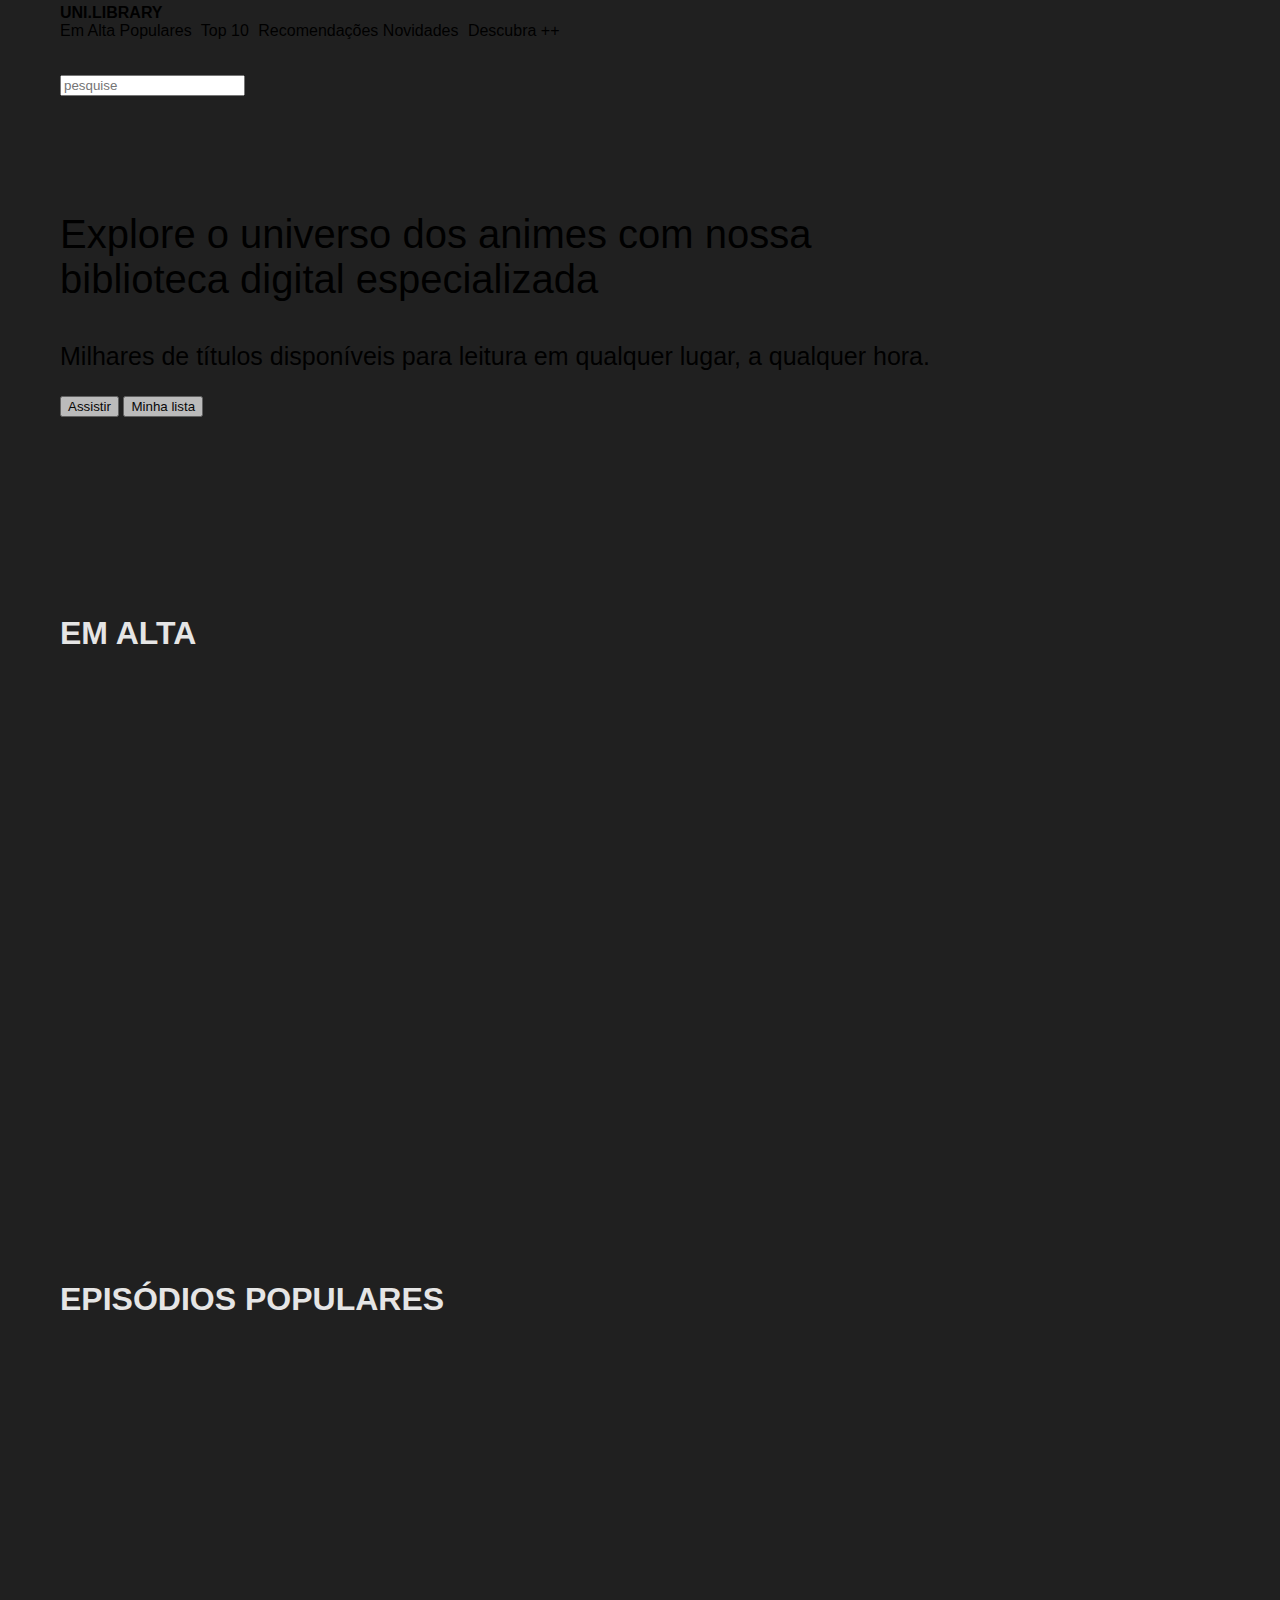
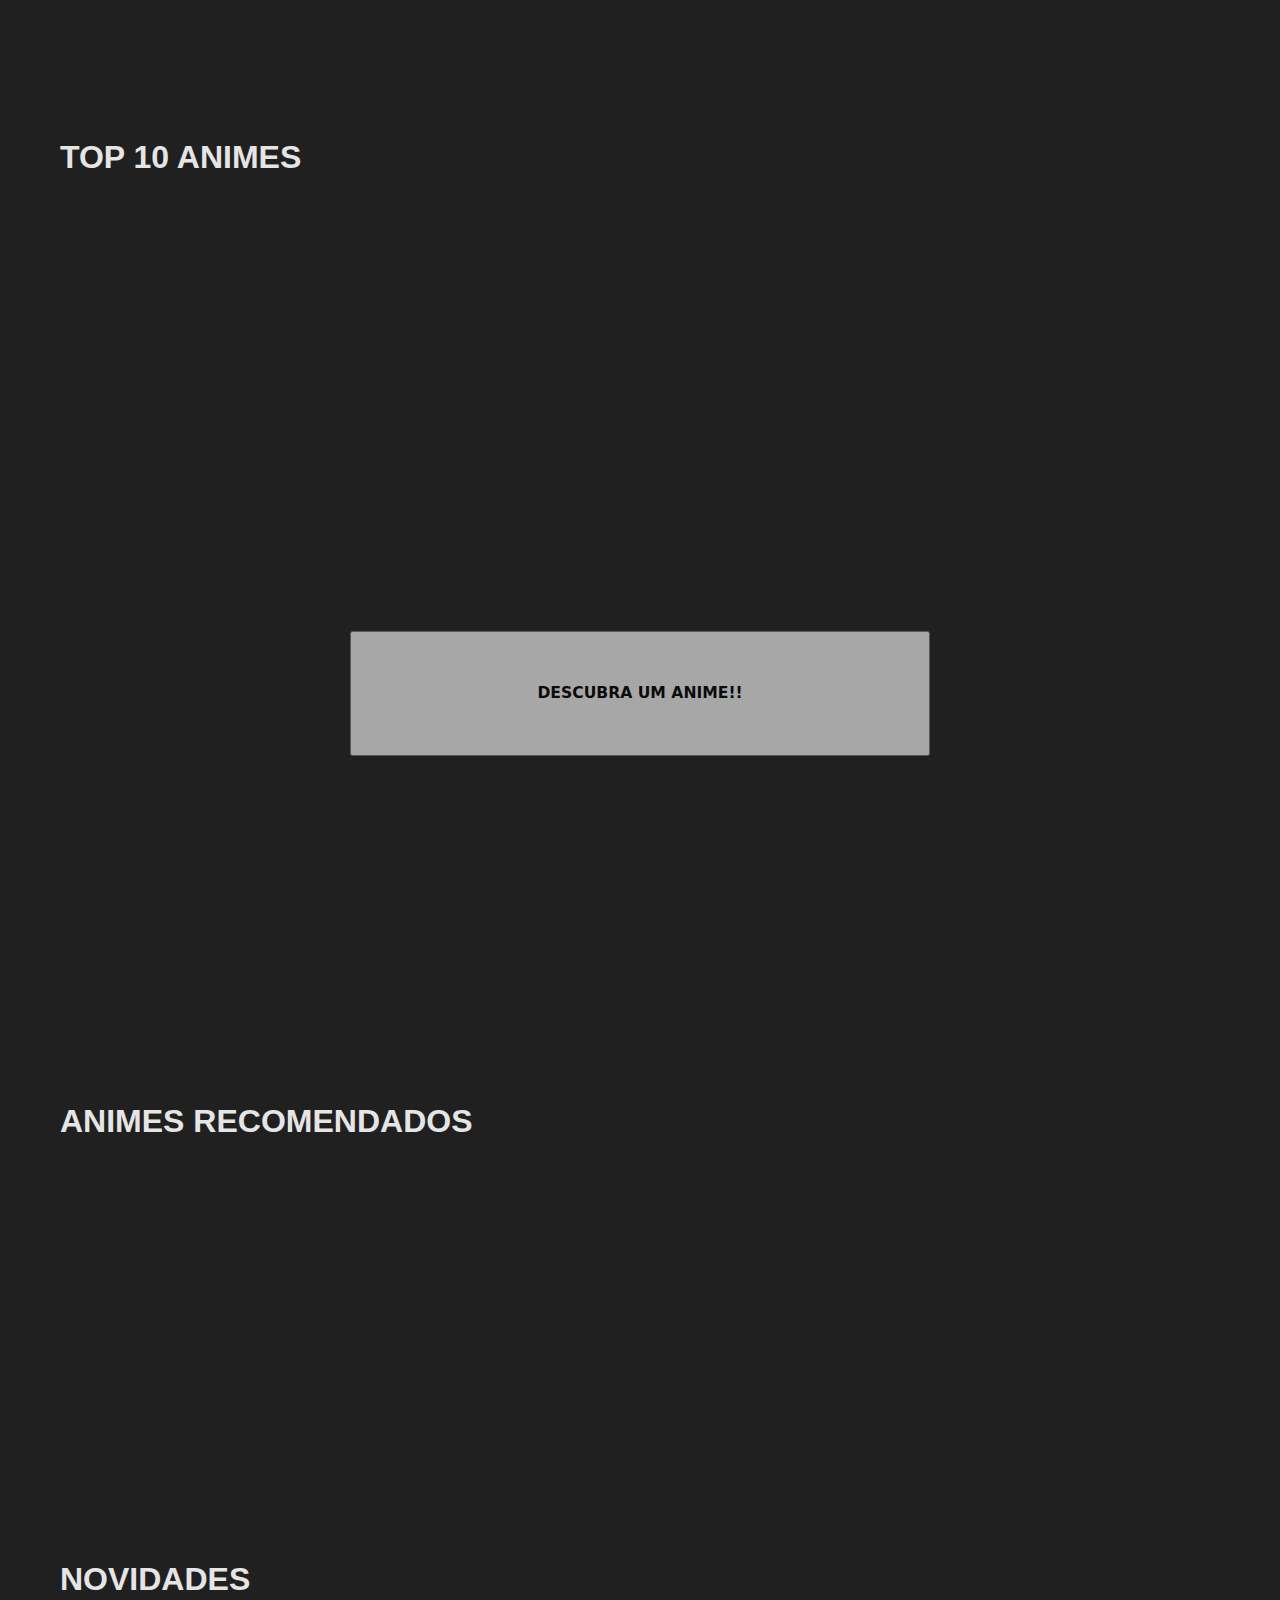
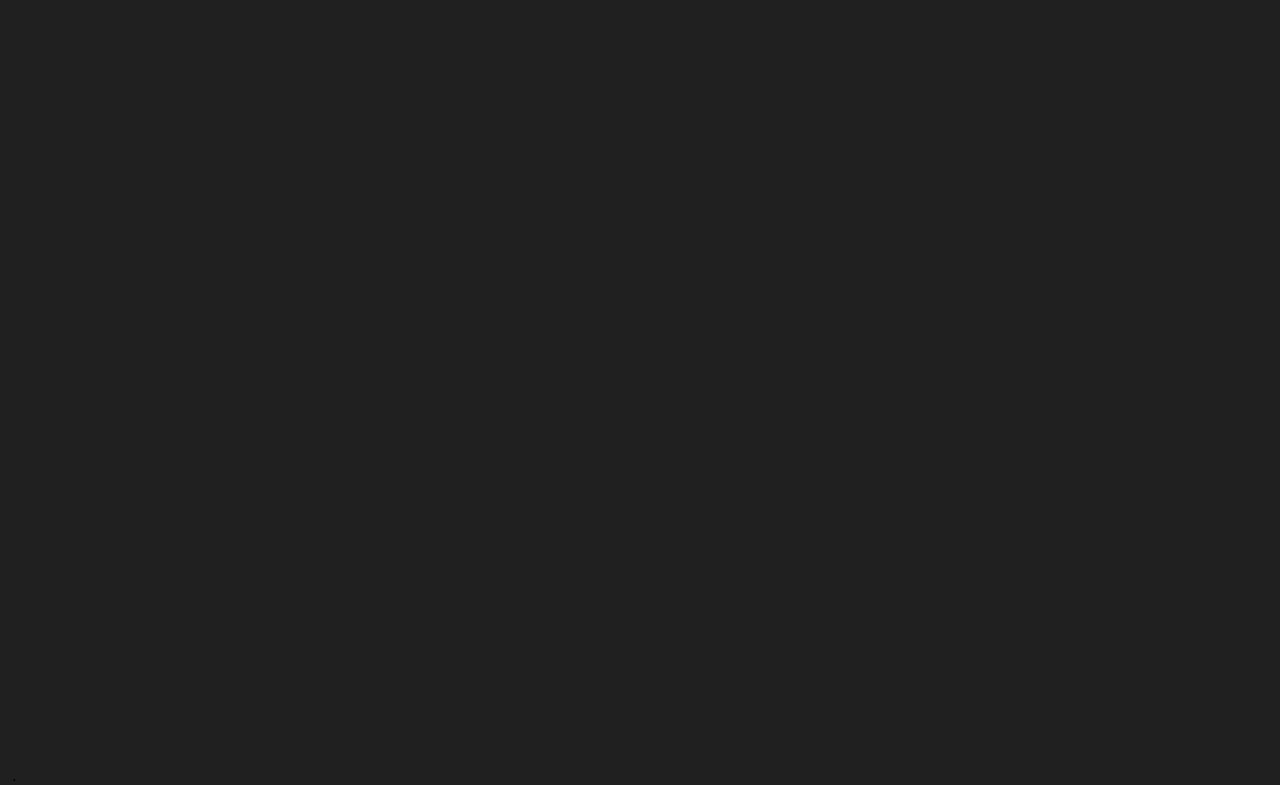
<file: index.html>
<!DOCTYPE html>
<html>

<head>
    <meta charset="UTF-8">
    <meta http-equiv="X-UA-Compatible" content="IE=edge">
    <meta name="viewport" content="width=device-width, initial-scale=1.0">
    <title>UNI.LIBRARY</title>
    <link rel="shortcut icon" href="imagens/demon_slayer_icon.png" type="image/x-icon">
    <link rel="stylesheet" href="https://cdn.jsdelivr.net/npm/bootstrap@4.6.2/dist/css/bootstrap.min.css"
        integrity="sha384-xOolHFLEh07PJGoPkLv1IbcEPTNtaed2xpHsD9ESMhqIYd0nLMwNLD69Npy4HI+N" crossorigin="anonymous">
    <link rel="stylesheet" href="style.css">
    <link rel="stylesheet" href="https://cdnjs.cloudflare.com/ajax/libs/font-awesome/6.3.0/css/all.min.css"
        integrity="sha512-SzlrxWUlpfuzQ+pcUCosxcglQRNAq/DZjVsC0lE40xsADsfeQoEypE+enwcOiGjk/bSuGGKHEyjSoQ1zVisanQ=="
        crossorigin="anonymous" referrerpolicy="no-referrer" />

</head>

<body>
    <div class="teste bg-dark"
        style="background-image: linear-gradient(
        to bottom,
        rgba(32,32,32,.8) 0%,
        rgba(32, 32, 32, 0.2) 40%,
        rgba(32, 32, 32, 0.2) 80%,
        rgb(32, 32, 32) 100%
    ),
    url(https://media.giphy.com/media/v1.Y2lkPTc5MGI3NjExNTdhYWUwMmY5NWU1OWJmOTRjY2IzMDBkNDNkNWM2YzdjNTk4MDU2OCZjdD1n/KUsBAKV7zBoc1rADlQ/giphy.gif);">
        <!--Inicio do hero-->
        <div class="hero">
            <nav class="navbar ">
                <b><a class="navbar-brand text-white" style="margin-top: 3%;">UNI.LIBRARY</a></b>
                <div class="container d-flex">
                    <a class="text-start text-white ms-auto" style="margin-top: 3%; cursor: pointer;" id="EmAlta">Em
                        Alta</a>
                    <a class="text-start text-white" style="margin-top: 3%; margin-right: 5px;cursor: pointer;"
                        id="Populares">Populares</a>
                    <a class="text-start text-white" style="margin-top: 3%; margin-right: 5px;cursor: pointer;"
                        id="Top10">Top 10</a>
                    <a class="text-start text-white ms-auto" style="margin-top: 3%;cursor: pointer;"
                        id="Recomendados">Recomendações</a>
                    <a class="text-start text-white" style="margin-top: 3%; margin-right: 5px;cursor: pointer;"
                        id="Novidades">Novidades</a>


                    <a class="text-start text-white" style="margin-top: 3%; margin-right: 5px;cursor: pointer;"
                        id="Descubra">Descubra ++</a>
               
                    <form class="d-flex" id="search_form" style="margin-top: 3%; ">
                        
                        <input class="form-control col-md-6 offset-md-7 bg-transparent text-white" type="search" placeholder="pesquise" name="search" id="search">
                    
                        <label for="search" id="teste-pesquisa"></label>
                    
                    </form>


                    <!--Scroll's para tópicos específicos-->
                    <script>
                        const searchBtn = document.getElementById("search");
                        searchBtn.addEventListener("search", function (event) {
                            event.preventDefault();

                            const searchResults = document.getElementById("ponto");
                            searchResults.scrollIntoView({ behavior: "smooth" });
                        });

                    </script>

                    <!--Scroll | Em Alta -->
                    <script>
                        const EmAlta = document.getElementById("EmAlta");
                        EmAlta.addEventListener("click", function (event) {
                            event.preventDefault();

                            const resultado = document.getElementById("Topico_Alta");
                            resultado.scrollIntoView({ behavior: "smooth" });
                        });

                    </script>

                    <!--Scroll | Populares -->
                    <script>
                        const populares = document.getElementById("Populares");
                        populares.addEventListener("click", function (event) {
                            event.preventDefault();

                            const resultado = document.getElementById("Topico_populares");
                            resultado.scrollIntoView({ behavior: "smooth" });
                        });

                    </script>

                    <!--Scroll | Top10 -->
                    <script>
                        const Top10 = document.getElementById("Top10");
                        Top10.addEventListener("click", function (event) {
                            event.preventDefault();

                            const resultado = document.getElementById("Topico_top");
                            resultado.scrollIntoView({ behavior: "smooth" });
                        });

                    </script>


                    <!--Scroll | Recomendados -->
                    <script>
                        const Recomendados = document.getElementById("Recomendados");
                        Recomendados.addEventListener("click", function (event) {
                            event.preventDefault();

                            const resultado = document.getElementById("Topico_Recomendados");
                            resultado.scrollIntoView({ behavior: "smooth" });
                        });

                    </script>

                    <!--Scroll | Novidades -->
                    <script>
                        const Novidades = document.getElementById("Novidades");
                        Novidades.addEventListener("click", function (event) {
                            event.preventDefault();

                            const resultado = document.getElementById("Topico_Novidades");
                            resultado.scrollIntoView({ behavior: "smooth" });
                        });

                    </script>

                    <!--Scroll | Descubra -->
                    <script>
                        const Descubra = document.getElementById("Descubra");
                        Descubra.addEventListener("click", function (event) {
                            event.preventDefault();

                            const resultado = document.getElementById("Topico_Descubra");
                            resultado.scrollIntoView({ behavior: "smooth" });
                        });

                    </script>


                </div>
            </nav>


            <div class="overflow-auto text-white" style="margin-top: 10%;">
                <p style="font-size:40px">Explore o universo dos animes com nossa<br> biblioteca digital especializada
                </p>
                <p style="font-size:25px;margin-top: 3%;">Milhares de títulos disponíveis para leitura em qualquer
                    lugar, a qualquer hora.</p>
                <button type="button" class="btn btn-dark" style="opacity: 75%;">Assistir</button> <button type="button"
                    class="btn btn-dark" style="opacity: 75%;">Minha lista</button>
            </div>


            <!-- Retorna animes promovidos pela API -->
            <div class="category" style="margin-top: 13rem; margin-bottom: 26rem;">
                <span id="Topico_Alta">EM ALTA</span>
                <div class="slider mb-2" id="videos" style="margin-bottom: 6rem;">
                    <script>
                        fetch(`https://api.jikan.moe/v4/watch/promos/popular`)
                            .then((data) => {
                                return data.json();
                            })
                            .then((completedata) => {
                                console.log(completedata);
                                let data1 = "";
                                completedata.data.slice(2, 14).map((rec) => {
                                    data1 += `<iframe class="video" width="860px" height="315px" src="https:\/\/www.youtube.com\/embed\/${rec.trailer.youtube_id}?enablejsapi=1&wmode=opaque&autoplay=0"  frameborder="0" allowfullscreen></iframe>`
                                });
                                document.getElementById("videos").innerHTML = data1;
                            })
                            .catch((err) => {
                                console.log(err);
                            });

                        async function minhaFuncaoAssincrona() {
                            try {
                                const response = await fetch(`https://api.jikan.moe/v4/watch/promos/popular`);
                                const completedata = await response.json();
                                console.log(completedata);
                                let data1 = "";
                                completedata.data.slice(2, 14).map((rec) => {
                                    data1 += `<iframe class="video" width="860px" height="315px" src="https:\/\/www.youtube.com\/embed\/${rec.trailer.youtube_id}?enablejsapi=1&wmode=opaque&autoplay=0" style="margin-bottom:1rem"  frameborder="0" allowfullscreen></iframe>`
                                });
                                document.getElementById("videos").innerHTML = data1;
                            } catch (err) {
                                console.log(err);
                            }
                        }

                        minhaFuncaoAssincrona();


                    </script>
                </div>
            </div>

            <!-- Retorna eps populares no my anime list -->
            <div class="category">
                <span id="Topico_populares">EPISÓDIOS POPULARES</span>
                <div class="slider" id="populares">
                    <script>
                        fetch(`https://api.jikan.moe/v4/watch/episodes/popular`)
                            .then((data) => {
                                return data.json();
                            })
                            .then((completedata) => {
                                console.log(completedata.data);
                                let data1 = "";
                                completedata.data.slice(0, 30).map((data) => {
                                    if (!data.region_locked) { // Precisei fazer isso para verificar se o endereço se pesquisa está disponível
                                        data1 += `<a href="${data.episodes[0].url}" class="imagem">
                <img class="movie" src="${data.entry.images.jpg.large_image_url}"  style="margin-bottom:1rem" alt="...">
                </a>`;
                                    }
                                });
                                document.getElementById("populares").innerHTML = data1;
                            })
                            .catch((err) => {
                                console.log(err);
                            });

                        async function minhaFuncaoAssincrona() {
                            try {
                                const response = await fetch(`https://api.jikan.moe/v4/watch/episodes/popular`);
                                const completedata = await response.json();
                                console.log(completedata.data);
                                let data1 = "";
                                completedata.data.slice(0, 30).map((data) => {
                                    if (!data.region_locked) { // Precisei fazer isso para verificar se o endereço se pesquisa está disponível
                                        data1 += `<a href="${data.episodes[0].url}" class="imagem">
                <img class="movie" src="${data.entry.images.jpg.large_image_url}"  style="margin-bottom:1rem" alt="...">
                </a>`;
                                    }
                                });
                                document.getElementById("populares").innerHTML = data1;
                            } catch (err) {
                                console.log(err);
                            }
                        }

                        minhaFuncaoAssincrona();


                    </script>
                </div>
            </div>

            <!-- Retorna os TOP 10 animes do my anime list -->
            <div class="category">
                <span id="Topico_top">TOP 10 ANIMES</span>

                <div class="slider" id="show-results">
                    <script>
                        fetch(`https://api.jikan.moe/v4/top/anime`)
                            .then((data) => {
                                //console.log(data);
                                return data.json();
                            })
                            .then((completedata) => {
                                //console.log(completedata.data);
                                let data1 = "";
                                completedata.data.slice(0, 30).map((values) => {
                                    data1 += `
                <a href="${values.url}" class="imagem">
                    <img class="movie" src="${values.images.jpg.large_image_url}"  style="margin-bottom:1rem;" alt="...">
                </a>
            `;
                                });
                                document.getElementById('show-results').innerHTML = data1;
                            })
                            .catch((err) => {
                                console.log(err);
                            });

                        async function minhaFuncaoAssincrona() {
                            try {
                                const response = await fetch(`https://api.jikan.moe/v4/top/anime`);
                                const completedata = await response.json();
                                //console.log(completedata.data);
                                let data1 = "";
                                completedata.data.slice(0, 30).map((values) => {
                                    data1 += `
                <a href="${values.url}" class="imagem">
                    <img class="movie" src="${values.images.jpg.large_image_url}"  style="margin-bottom:1rem;" alt="...">
                </a>
            `;
                                });
                                document.getElementById('show-results').innerHTML = data1;
                            } catch (err) {
                                console.log(err);
                            }
                        }

                        minhaFuncaoAssincrona();
                    </script>
                </div>
            </div>


            <div class="category" style="margin-top: 20%; margin-bottom: 20%;">
                <button type="button" class="btn btn-light"
                    style="opacity: 65%; height: 50%; width: 50%; margin-left: 25%;align-items: center;"
                    id="jikan-button">
                    <h3 class="text-warning" id="Topico_Descubra"
                        style="font-family: system-ui, -apple-system, BlinkMacSystemFont, 'Segoe UI', Roboto, Oxygen, Ubuntu, Cantarell, 'Open Sans', 'Helvetica Neue', sans-serif;">
                        DESCUBRA UM ANIME!!
                    </h3>
                </button>

                <div class="results-descubra" id="jikan-list"
                    style="margin-top: 3%; align-items: center; text-align: center;">
                    <script>
                        const jikanButton = document.getElementById("jikan-button");
                        const jikanList = document.getElementById("jikan-list");
                        let displayedResults = [];

                        function getJikanResults() {
                            fetch('https://api.jikan.moe/v4/random/anime?&genre_exclude=18,43')
                                .then(response => response.json())
                                .then(data => {
                                    const result = data.data;

                                    if (displayedResults.includes(result.mal_id)) {
                                        console.log("Resultado já retornado");
                                        return getJikanResults();
                                    }

                                    displayedResults.push(result.mal_id);
                                    jikanList.innerHTML = '';

                                    const li = document.createElement("li");

                                    const a = document.createElement("a");
                                    a.href = result.url;
                                    a.className = "imagem";

                                    const img = document.createElement("img");
                                    img.className = "movie";
                                    img.src = result.images.jpg.image_url;
                                    img.alt = result.title;

                                    a.appendChild(img);

                                    li.appendChild(a);

                                    jikanList.appendChild(li);
                                })
                                .catch(error => console.error(error));
                        }
                        jikanButton.addEventListener("click", getJikanResults);
                    </script>
                </div>
            </div>

            <div class="category" style="margin-top: 14rem;">
                <span id="Topico_Recomendados">ANIMES RECOMENDADOS</span>
                <div class="slider" id="ind">

                    <script>
                        async function getRecommendations() {
                            try {
                                const response = await fetch('https://api.jikan.moe/v4/anime/1/recommendations');
                                const data = await response.json();

                                let data1 = "";
                                data.data.slice(0, 30).map((rec) => {
                                    data1 += `<a href="${rec.url}" class="imagem">
            <img class="movie" src="${rec.entry.images.jpg.large_image_url}" style="margin-bottom:1rem;" alt="..."></a>`;
                                });

                                document.getElementById("ind").innerHTML = data1;

                            } catch (err) {
                                console.log(err);
                            }
                        }

                        getRecommendations();


                    </script>
                </div>
            </div> <!-- Fechamento das categorias -->
            <div class="category" style="margin-top: 13rem">
                <span id="Topico_Novidades">NOVIDADES</span>
                <div class="slider mb-2" id="videos-2" style="margin-bottom: 6rem;">
                    <script>
                        (async () => {
                            try {
                                const response = await fetch('https://api.jikan.moe/v4/watch/promos/popular');
                                const data = await response.json();
                                console.log(data);
                                let data1 = "";
                                data.data.slice(14, 24).map((rec) => {
                                    data1 += `<iframe class="video" width="860px" height="315px" src="https:\/\/www.youtube.com\/embed\/${rec.trailer.youtube_id}?enablejsapi=1&wmode=opaque&autoplay=0"  frameborder="0" allowfullscreen="true" style="margin-bottom:1rem;"></iframe>`
                                });
                                document.getElementById("videos-2").innerHTML = data1;
                            } catch (err) {
                                console.log(err);
                            }
                        })();


                    </script>
                </div>
            </div>
        </div>



        <div class="teste-espaco overflow-auto">
            <div class="category" id="scroll-resultados">
                <div class="slider-resultado" id="search-results" style="margin-top: 1%">
                </div>

            </div>
            <br>
            <br>
            <br>
            <br>
            <div class="ponto">
                <p id="ponto">.</p>
            </div>
        </div>
    </div>

    <script src="app.js"></script>
</body>

</html>
</file>
<file: style.css>
* {
    box-sizing: border-box;

}

body {
    margin: 0 auto;
    padding: 0;
    font-family: arial;
    background-color: rgb(32, 32, 32);
}

.teste {
    height: 100vh;
    background-size: cover;
    padding: 0.26rem 0.75rem 0 0.75rem;
}

.hero {
    padding: 0 3rem;
}

.header {
    display: flex;
    align-items: center;
}


.menu {
    display: flex;
    flex-direction: row;
    justify-content: space-between;
    width: 100%;
    align-items: center;
}

.menu-left,
.menu-right {
    margin-top: 3rem;
    display: flex;
    color: rgb(0, 0, 0);
    font-size: 1.25rem;
}

.menu ul {
    display: flex;
    list-style: none;
    align-items: center;
}

.menu ul li {
    padding-right: .9rem;
}


.menu .user {
    display: flex;
    align-items: center;
}

.menu i {
    font-size: 20px;
}

.menu-right ul li {
    padding-right: 1.5rem;
}

.banner {
    height: 50%;
    display: flex;
    flex-direction: column;
    justify-content: center;
    width: 50rem;
}


.banner .subtitile {
    font-size: 1.25rem;
    color: #fff;
    line-height: 1.25rem;
    padding-top: .5rem;
}

.buttons {
    margin-left: 1.5rem;
    margin-top: 0rem;
}

.buttons .btn {
    color: #fff;
    padding: 0.6rem 2rem;
    margin-right: 0.75rem;
    font-weight: 600;
    border-radius: 0.125rem;
    background: rgba(51, 51, 51, 0.4);
    font-family: inherit;
    font-size: 100%;
    border: 0;
}

.buttons .btn i {
    margin-right: 0.5rem;
}

.category {
    margin-top: 13rem;
    height: 250px;
}

.category span {
    color: #e5e5e5;
    font-size: 32px;
    line-height: 17px;
    font-weight: 600;
}


.slider {
    margin-top: 0.8rem;
    display: flex;
    overflow-y: none;
    overflow-x: scroll;
    position: absolute;
    left: 3.75rem;
    right: 0;
}

.imagem img {
    -moz-transition: all 0.8s;
    -webkit-transition: all 0.8s;
    transition: all 0.8s;
}

.imagem:hover img {
    -moz-transform: scale(1.1);
    -webkit-transform: scale(1.1);
    transform: scale(1.1);
}

.movie {
    border-radius: 0.425rem;
    margin-left: 6px;
    margin-right: 6px;
}

.video {
    border-radius: 0.425rem;
    width: 500px;
    height: 500px;
    margin-left: 6px;
    margin-right: 6px;
}
.video2 {
    border-radius: 0.425rem;
    width: 500px;
    height: 500px;
    margin-left: 6px;
    margin-right: 6px;
}

.slider-resultado {
    margin-top: 1%;
    justify-content: left;
    display:inline-block;
    overflow-y: none;
    overflow-x: none;
    position: absolute;
    left: 5%;
    right: 5%;
}

.slider-resultado img {
    height: 200px;
    width: 300px;
}

.slider-resultado .movie img {
    overflow-x: none;
    justify-content: center;
    padding-right: 5px;
}


.slider img {
    height: 250px;
    width: 300px;
}

.results-descubra{
    max-height: 50%;
    max-width: 100%;
    text-align: center;
}

.slider .movie img {
    overflow-x: scroll;
    max-width: 50%;
    max-width: 100%;
    padding-right: 5px;
}

/* Estilo padrão */
.slider::-webkit-scrollbar {
    width: 5px;
    height: 5px;
}

/* Cor da barra de rolagem */
.slider::-webkit-scrollbar-thumb {
    background-color: #333;

}

/* Cor do fundo da barra de rolagem */
.slider::-webkit-scrollbar-track {
    background-color: #6e6e6e;
}

/* Hover do botão da barra de rolagem */
.slider::-webkit-scrollbar-thumb:hover {
    background-color: #555;
}




.footer {
    margin-top: 20rem;
    width: 80%;
    color: #808080;
}

.footer .social i {
    padding-right: 26px;
    font-size: 26px;
}

.flex {
    display: flex;
    padding-bottom: 80px;
}

.footer .info {
    width: 25%;
}

.footer .info ul {
    list-style: none;
    display: inline;
    font-size: 12px;
}

.footer .info ul {
    margin-top: 8px;
}
</file>
